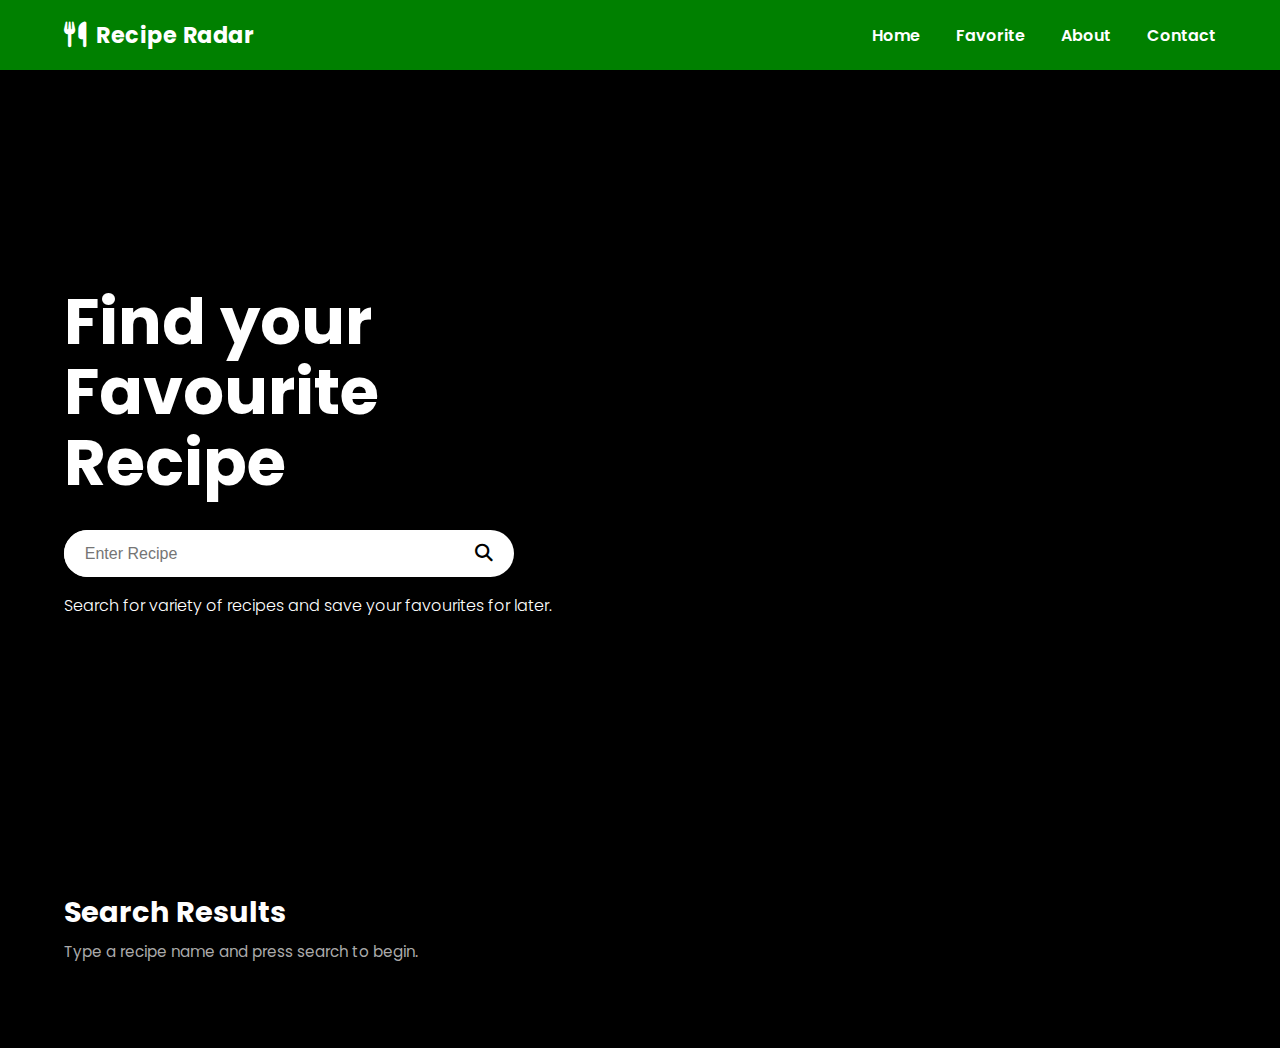
<file: index.html>
<!DOCTYPE html>
<html lang="en">
<head>
  <meta charset="UTF-8" />
  <title>Find Recipe</title>
  <meta name="viewport" content="width=device-width, initial-scale=1.0" />
  <link rel="stylesheet" href="style.css" />

  <!-- Google Font -->
  <link href="https://fonts.googleapis.com/css2?family=Poppins:wght@300;400;600;700&display=swap" rel="stylesheet">

  <!-- Font Awesome -->
  <link
    rel="stylesheet"
    href="https://cdnjs.cloudflare.com/ajax/libs/font-awesome/6.5.0/css/all.min.css"
    crossorigin="anonymous"
    referrerpolicy="no-referrer"
  />
</head>
<body>
  <!-- Navbar -->
  <header class="navbar">
    <div class="nav-left">
      <span class="logo-icon"><i class="fa-solid fa-utensils"></i></span>
      <span class="logo-text">Recipe Radar</span>
    </div>

    <nav class="nav-links">
      <a href="index.html">Home</a>
      <a href="favourites.html">Favorite</a>
      <a href="about.html">About</a>
      <a href="contact.html">Contact</a>
    </nav>
  </header>

  <!-- Hero Section -->
  <section id="home" class="hero">
    <div class="hero-overlay"></div>

    <div class="hero-content">
      <div class="hero-text">
        <h1>
          Find your<br />
          Favourite<br />
          Recipe
        </h1>

        <form id="search-form" class="search-bar">
          <input
            type="text"
            id="search-input"
            placeholder="Enter Recipe"
            autocomplete="off"
            required
          />
          <button type="submit">
            <i class="fa-solid fa-magnifying-glass"></i>
          </button>
        </form>

        <p class="hero-subtext">
          Search for variety of recipes and save your favourites for later.
        </p>
      </div>
    </div>
  </section>

  <!-- Search Results -->
  <main>
    <section id="results" class="recipes-section">
      <h2 class="section-title">Search Results</h2>
      <p id="results-info" class="section-subtitle">
        Type a recipe name and press search to begin.
      </p>

      <div id="recipes-container" class="recipes-grid">
        <!-- Recipe cards will be injected here -->
      </div>
    </section>
  </main>

  <!-- Recipe Detail Modal -->
  <div id="recipe-modal" class="modal hidden">
    <div class="modal-content">
      <button class="modal-close" id="modal-close">
        <i class="fa-solid fa-xmark"></i>
      </button>

      <div class="modal-body">
        <div class="modal-text">
          <h2 id="modal-title"></h2>

          <h3>Ingredients:</h3>
          <ul id="modal-ingredients"></ul>

          <h3>Instructions:</h3>
          <p id="modal-instructions"></p>

          <p id="modal-source-wrapper">
            For detailed instructions, please visit the
            <a href="#" id="modal-source-link" target="_blank">Recipe Instruction</a>
          </p>

          <button id="favorite-btn" class="btn-primary">
            Add to Favorites
          </button>
        </div>

        <div class="modal-image-wrapper">
          <img id="modal-image" alt="Recipe Image" />
        </div>
      </div>
    </div>
  </div>

  <!-- Overlay -->
  <div id="overlay" class="overlay hidden"></div>

  <script src="script.js"></script>
</body>
</html>
</file>
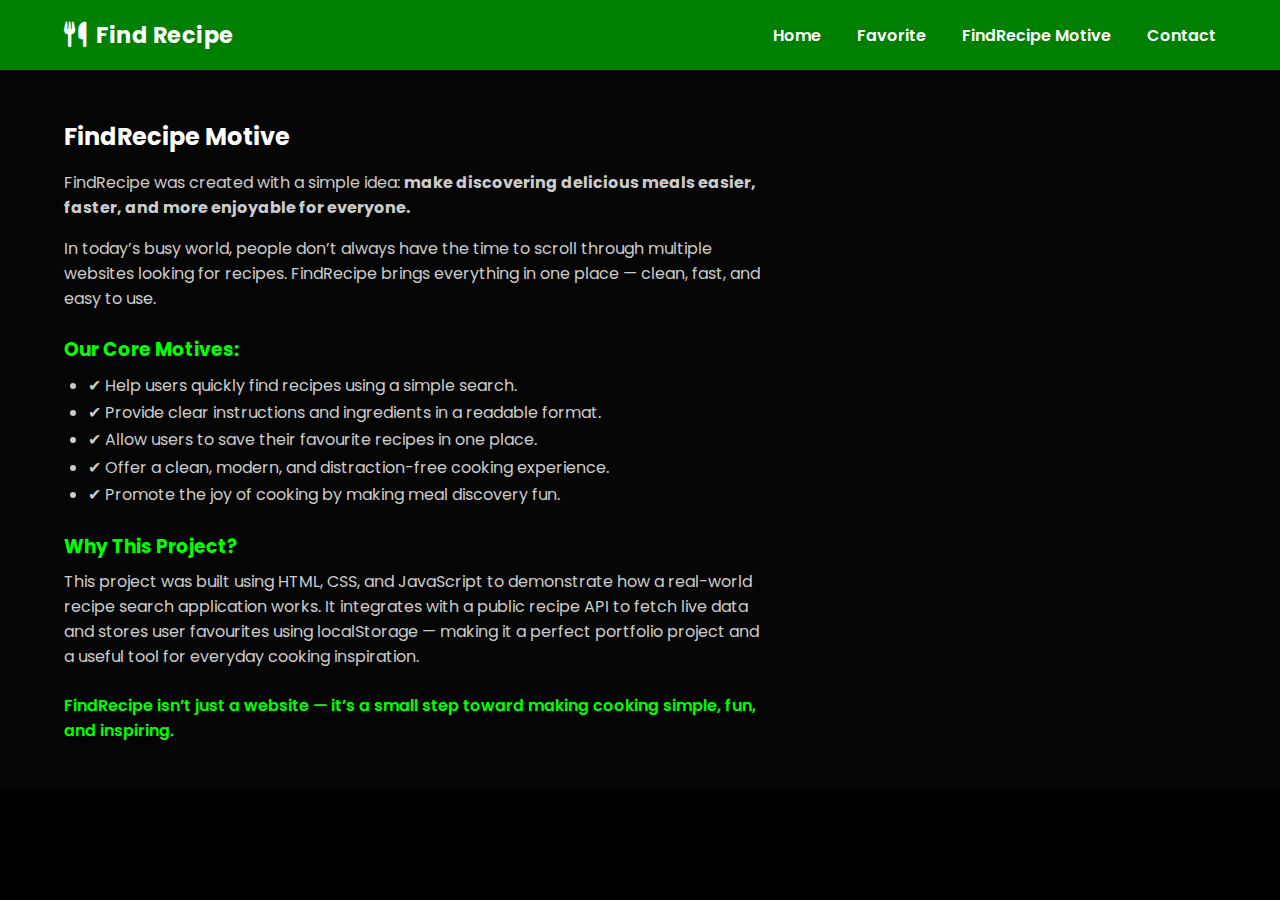
<file: about.html>
<!DOCTYPE html>
<html lang="en">
<head>
  <meta charset="UTF-8" />
  <title>FindRecipe Motive</title>
  <meta name="viewport" content="width=device-width, initial-scale=1.0" />
  <link rel="stylesheet" href="style.css" />

  <link href="https://fonts.googleapis.com/css2?family=Poppins:wght@300;400;600;700&display=swap" rel="stylesheet">

  <link
    rel="stylesheet"
    href="https://cdnjs.cloudflare.com/ajax/libs/font-awesome/6.5.0/css/all.min.css"
    crossorigin="anonymous"
    referrerpolicy="no-referrer"
  />
</head>
<body>
  <!-- Navbar -->
  <header class="navbar">
    <div class="nav-left">
      <span class="logo-icon"><i class="fa-solid fa-utensils"></i></span>
      <span class="logo-text">Find Recipe</span>
    </div>

    <nav class="nav-links">
      <a href="index.html">Home</a>
      <a href="favourites.html">Favorite</a>
      <a href="about.html">FindRecipe Motive</a>
      <a href="contact.html">Contact</a>
    </nav>
  </header>

  <main style="margin-top: 70px;">
    <section class="info-section">
      <h2>FindRecipe Motive</h2>

      <p>
        FindRecipe was created with a simple idea:  
        <strong>make discovering delicious meals easier, faster, and more enjoyable for everyone.</strong>
      </p>

      <p style="margin-top:1rem;">
        In today’s busy world, people don’t always have the time to scroll through multiple websites looking for recipes.  
        FindRecipe brings everything in one place — clean, fast, and easy to use.
      </p>

      <h3 style="margin-top:1.5rem; color:#00ff00;">Our Core Motives:</h3>

      <ul style="margin-top:0.5rem; margin-left:1.5rem; color:#ccc; line-height:1.7;">
        <li>✔ Help users quickly find recipes using a simple search.</li>
        <li>✔ Provide clear instructions and ingredients in a readable format.</li>
        <li>✔ Allow users to save their favourite recipes in one place.</li>
        <li>✔ Offer a clean, modern, and distraction-free cooking experience.</li>
        <li>✔ Promote the joy of cooking by making meal discovery fun.</li>
      </ul>

      <h3 style="margin-top:1.5rem; color:#00ff00;">Why This Project?</h3>

      <p style="margin-top:0.5rem; max-width:700px; color:#ccc;">
        This project was built using HTML, CSS, and JavaScript to demonstrate how a real-world recipe search application works.
        It integrates with a public recipe API to fetch live data and stores user favourites using localStorage — making it a perfect portfolio project and a useful tool for everyday cooking inspiration.
      </p>

      <p style="margin-top:1.5rem; color:#00ff00; font-weight:600;">
        FindRecipe isn’t just a website — it’s a small step toward making cooking simple, fun, and inspiring.
      </p>
    </section>
  </main>
</body>
</html>
</file>
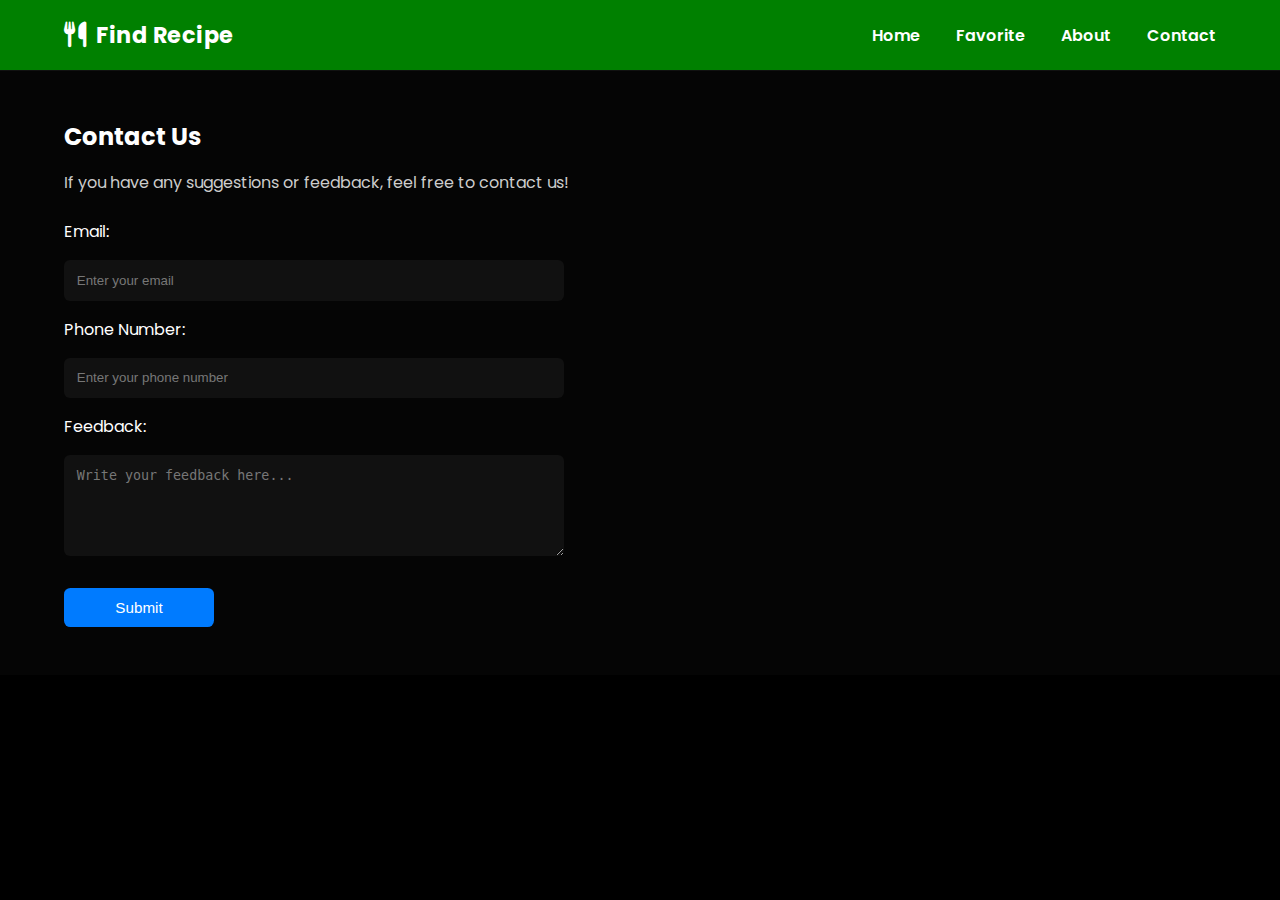
<file: contact.html>
<!DOCTYPE html>
<html lang="en">
<head>
  <meta charset="UTF-8" />
  <title>Contact - Find Recipe</title>
  <meta name="viewport" content="width=device-width, initial-scale=1.0" />
  <link rel="stylesheet" href="style.css" />

  <link href="https://fonts.googleapis.com/css2?family=Poppins:wght@300;400;600;700&display=swap" rel="stylesheet">

  <link
    rel="stylesheet"
    href="https://cdnjs.cloudflare.com/ajax/libs/font-awesome/6.5.0/css/all.min.css"
    crossorigin="anonymous"
    referrerpolicy="no-referrer"
  />
</head>
<body>
  <!-- Navbar -->
  <header class="navbar">
    <div class="nav-left">
      <span class="logo-icon"><i class="fa-solid fa-utensils"></i></span>
      <span class="logo-text">Find Recipe</span>
    </div>

    <nav class="nav-links">
      <a href="index.html">Home</a>
      <a href="favourites.html">Favorite</a>
      <a href="about.html">About</a>
      <a href="contact.html">Contact</a>
    </nav>
  </header>

  <main style="margin-top: 70px;">
    <section id="contact" class="info-section">
      <h2>Contact Us</h2>
      <p>If you have any suggestions or feedback, feel free to contact us!</p>

      <form id="contact-form" class="contact-form">
        <label>Email:</label>
        <input type="email" id="email" placeholder="Enter your email" required />

        <label>Phone Number:</label>
        <input type="text" id="phone" placeholder="Enter your phone number" required />

        <label>Feedback:</label>
        <textarea id="feedback" rows="5" placeholder="Write your feedback here..." required></textarea>

        <button type="submit" class="btn-primary">Submit</button>
      </form>

      <p id="contact-message" style="margin-top:1rem;color:#0f0;display:none;">
        Thank you for your feedback!
      </p>
    </section>
  </main>

  <script>
    const contactForm = document.getElementById("contact-form");
    const contactMsg = document.getElementById("contact-message");

    contactForm.addEventListener("submit", (e) => {
      e.preventDefault();
      // You can add real backend / Google Sheets later
      contactMsg.style.display = "block";
      contactForm.reset();
    });
  </script>
</body>
</html>
</file>
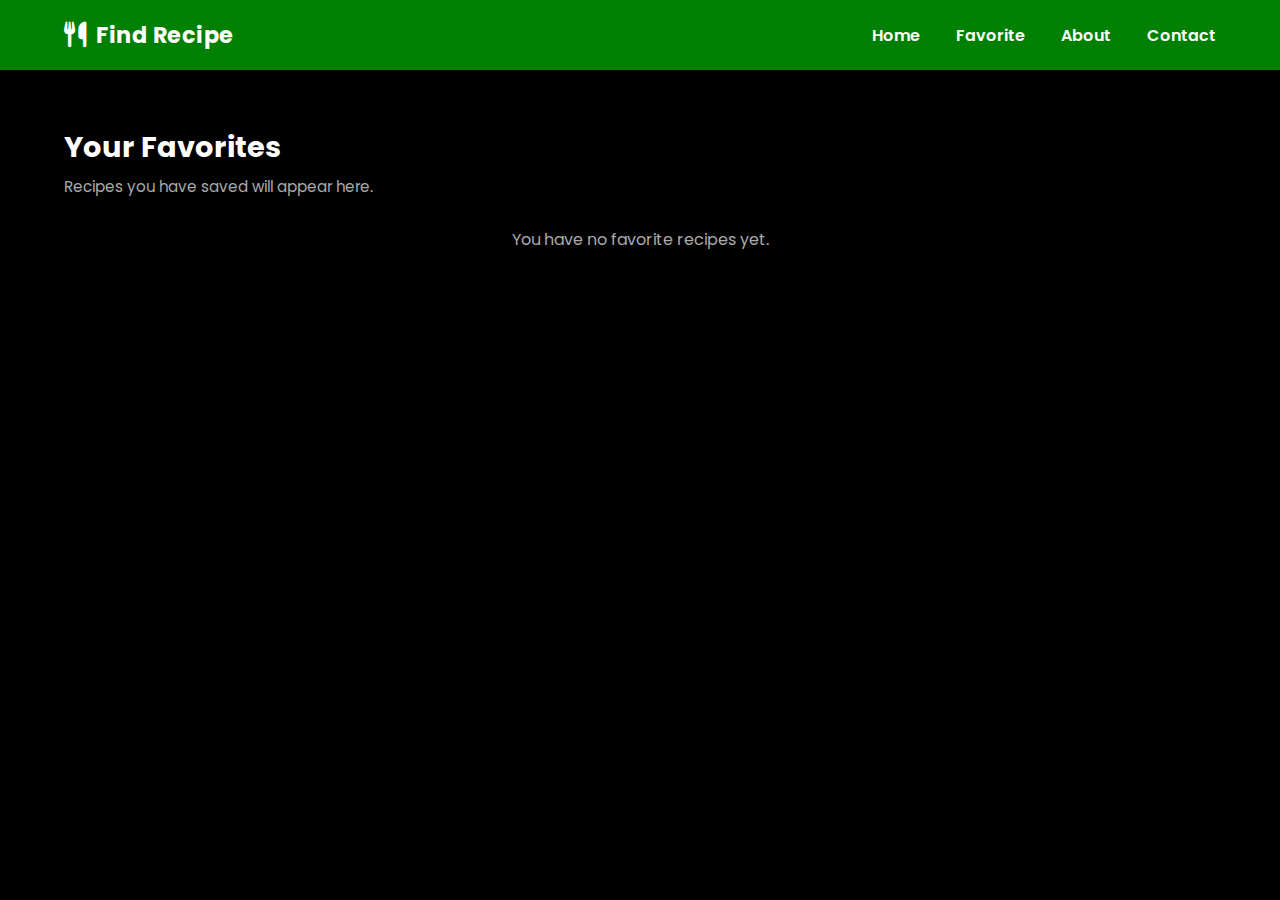
<file: favourites.html>
<!DOCTYPE html>
<html lang="en">
<head>
  <meta charset="UTF-8" />
  <title>Your Favorite Recipes</title>
  <meta name="viewport" content="width=device-width, initial-scale=1.0" />
  <link rel="stylesheet" href="style.css" />

  <link href="https://fonts.googleapis.com/css2?family=Poppins:wght@300;400;600;700&display=swap" rel="stylesheet">

  <link
    rel="stylesheet"
    href="https://cdnjs.cloudflare.com/ajax/libs/font-awesome/6.5.0/css/all.min.css"
    crossorigin="anonymous"
    referrerpolicy="no-referrer"
  />
</head>
<body>
  <!-- Navbar -->
  <header class="navbar">
    <div class="nav-left">
      <span class="logo-icon"><i class="fa-solid fa-utensils"></i></span>
      <span class="logo-text">Find Recipe</span>
    </div>

    <nav class="nav-links">
      <a href="index.html">Home</a>
      <a href="favourites.html">Favorite</a>
      <a href="about.html">About</a>
      <a href="contact.html">Contact</a>
    </nav>
  </header>

  <main style="margin-top: 70px;">
    <section class="recipes-section">
      <h2 class="section-title">Your Favorites</h2>
      <p class="section-subtitle">
        Recipes you have saved will appear here.
      </p>

      <div id="favorites-container" class="recipes-grid">
        <!-- Favorite cards injected here -->
      </div>
    </section>
  </main>

  <!-- Modal (same as home) -->
  <div id="recipe-modal" class="modal hidden">
    <div class="modal-content">
      <button class="modal-close" id="modal-close">
        <i class="fa-solid fa-xmark"></i>
      </button>

      <div class="modal-body">
        <div class="modal-text">
          <h2 id="modal-title"></h2>

          <h3>Ingredients:</h3>
          <ul id="modal-ingredients"></ul>

          <h3>Instructions:</h3>
          <p id="modal-instructions"></p>

          <p id="modal-source-wrapper">
            For detailed instructions, please visit the
            <a href="#" id="modal-source-link" target="_blank">Recipe Instruction</a>
          </p>

          <button id="favorite-btn" class="btn-primary">
            Remove from Favorites
          </button>
        </div>

        <div class="modal-image-wrapper">
          <img id="modal-image" alt="Recipe Image" />
        </div>
      </div>
    </div>
  </div>

  <div id="overlay" class="overlay hidden"></div>

  <script src="favourites.js"></script>
</body>
</html>
</file>
<file: style.css>
/* Global */
* {
  margin: 0;
  padding: 0;
  box-sizing: border-box;
}

html {
  scroll-behavior: smooth;
}

body {
  font-family: "Poppins", sans-serif;
  background-color: #000;
  color: #fff;
}

/* Navbar */
.navbar {
  position: fixed;
  top: 0;
  left: 0;
  right: 0;
  height: 70px;
  background-color: #008000;
  display: flex;
  align-items: center;
  justify-content: space-between;
  padding: 0 4rem;
  z-index: 1000;
}

.nav-left {
  display: flex;
  align-items: center;
  gap: 10px;
  font-weight: 700;
  font-size: 1.4rem;
}

.logo-icon {
  font-size: 1.6rem;
}

.logo-text {
  letter-spacing: 0.5px;
}

.nav-links a {
  margin-left: 2rem;
  text-decoration: none;
  color: #fff;
  font-weight: 600;
  font-size: 1rem;
}

.nav-links a:hover {
  text-decoration: underline;
}

/* Hero */
.hero {
  position: relative;
  height: 85vh;
  margin-top: 70px;
  background-image: url("https://images.pexels.com/photos/1437267/pexels-photo-1437267.jpeg");
  background-size: cover;
  background-position: center;
  display: flex;
  align-items: center;
}

.hero-overlay {
  position: absolute;
  inset: 0;
  background: linear-gradient(
    to right,
    rgba(0, 0, 0, 0.9) 0%,
    rgba(0, 0, 0, 0.7) 35%,
    rgba(0, 0, 0, 0.2) 65%,
    rgba(0, 0, 0, 0) 100%
  );
}

.hero-content {
  position: relative;
  z-index: 1;
  width: 100%;
  padding: 0 4rem;
  display: flex;
  align-items: center;
}

.hero-text h1 {
  font-size: clamp(2.7rem, 5vw, 4.2rem);
  line-height: 1.1;
  margin-bottom: 1.5rem;
}

.hero-subtext {
  margin-top: 1rem;
  font-weight: 300;
}

/* Search bar */
.search-bar {
  display: flex;
  align-items: center;
  margin-top: 2rem;
  max-width: 450px;
  background: #fff;
  border-radius: 999px;
  overflow: hidden;
}

.search-bar input {
  flex: 1;
  border: none;
  padding: 0.9rem 1.3rem;
  font-size: 1rem;
  outline: none;
}

.search-bar button {
  border: none;
  background: transparent;
  padding: 0 1.3rem;
  font-size: 1.1rem;
  cursor: pointer;
}

/* Sections */
.recipes-section {
  padding: 3.5rem 4rem;
  background-color: #000;
}

.section-title {
  font-size: 1.8rem;
  margin-bottom: 0.4rem;
}

.section-subtitle {
  font-size: 0.95rem;
  color: #aaa;
  margin-bottom: 1.8rem;
}

/* Cards Grid */
.recipes-grid {
  display: grid;
  grid-template-columns: repeat(auto-fill, minmax(230px, 1fr));
  gap: 2rem;
}

.recipe-card {
  background: #000;
  border-radius: 16px;
  box-shadow: 0 0 25px rgba(0, 0, 0, 0.9);
  overflow: hidden;
  display: flex;
  flex-direction: column;
  border: 1px solid #111;
}

.recipe-card img {
  width: 100%;
  height: 200px;
  object-fit: cover;
}

.recipe-body {
  padding: 0.8rem 1rem 1rem;
  background: #000;
}

.recipe-title {
  font-size: 1rem;
  margin-bottom: 0.6rem;
}

.card-actions {
  margin-top: 0.6rem;
  display: flex;
  justify-content: space-between;
  align-items: center;
}

.card-actions button {
  border: none;
  cursor: pointer;
}

.btn-view {
  flex: 1;
  padding: 0.5rem 0.8rem;
  background: #00ff00;
  color: #000;
  font-weight: 600;
  border-radius: 0.4rem;
}

.btn-fav-toggle {
  margin-left: 0.5rem;
  width: 36px;
  height: 36px;
  border-radius: 50%;
  background: #111;
  display: flex;
  align-items: center;
  justify-content: center;
}

.btn-fav-toggle i {
  color: #fff;
}

.btn-fav-toggle.active i {
  color: #ff5b5b;
}

/* Info sections */
.info-section {
  padding: 3rem 4rem;
  background-color: #050505;
  border-top: 1px solid #111;
}

.info-section h2 {
  margin-bottom: 1rem;
}

.info-section p {
  max-width: 700px;
  color: #ccc;
}

/* Contact form */
.contact-form {
  display: flex;
  flex-direction: column;
  gap: 1rem;
  max-width: 500px;
  margin-top: 1.5rem;
}

.contact-form input,
.contact-form textarea {
  padding: 0.8rem;
  border-radius: 6px;
  border: none;
  outline: none;
  background: #111;
  color: #fff;
}

.contact-form input::placeholder,
.contact-form textarea::placeholder {
  color: #777;
}

.contact-form button {
  width: 150px;
}

/* Buttons */
.btn-primary {
  padding: 0.7rem 1.6rem;
  border-radius: 0.4rem;
  border: none;
  background: #007bff;
  color: #fff;
  font-size: 0.95rem;
  cursor: pointer;
  margin-top: 1rem;
}

/* Modal */
.modal {
  position: fixed;
  inset: 0;
  display: flex;
  align-items: center;
  justify-content: center;
  z-index: 2000;
}

.modal.hidden {
  display: none;
}

.overlay {
  position: fixed;
  inset: 0;
  background: rgba(0, 0, 0, 0.7);
  z-index: 1500;
}

.overlay.hidden {
  display: none;
}

.modal-content {
  position: relative;
  background: #000;
  border-radius: 18px;
  max-width: 1000px;
  width: 92%;
  padding: 2rem;
  box-shadow: 0 0 35px rgba(0, 0, 0, 1);
}

.modal-close {
  position: absolute;
  top: 12px;
  right: 15px;
  border: none;
  background: transparent;
  font-size: 1.4rem;
  color: #fff;
  cursor: pointer;
}

.modal-body {
  display: grid;
  grid-template-columns: 3fr 2fr;
  gap: 2rem;
}

.modal-text h2 {
  margin-bottom: 1.5rem;
}

.modal-text h3 {
  margin-top: 1rem;
  margin-bottom: 0.5rem;
}

#modal-ingredients {
  margin-left: 1.2rem;
  margin-bottom: 0.5rem;
}

#modal-instructions {
  max-height: 180px;
  overflow-y: auto;
  padding-right: 0.6rem;
}

#modal-source-wrapper {
  margin-top: 0.6rem;
}

#modal-source-wrapper a {
  color: #007bff;
}

.modal-image-wrapper {
  display: flex;
  justify-content: center;
  align-items: flex-start;
}

.modal-image-wrapper img {
  width: 100%;
  max-width: 380px;
  border-radius: 16px;
}

/* Utility */
.message {
  grid-column: 1 / -1;
  color: #aaa;
  text-align: center;
}

/* Responsive */
@media (max-width: 900px) {
  .navbar {
    padding: 0 1.5rem;
  }

  .nav-links a {
    margin-left: 1rem;
    font-size: 0.9rem;
  }

  .hero-content {
    padding: 0 1.5rem;
  }

  .recipes-section,
  .info-section {
    padding: 2.2rem 1.5rem;
  }

  .modal-body {
    grid-template-columns: 1fr;
  }

  .modal-content {
    padding: 1.6rem;
  }
}

@media (max-width: 600px) {
  .navbar {
    flex-direction: column;
    justify-content: center;
    gap: 0.3rem;
    height: auto;
    padding: 0.7rem 1rem;
  }

  .hero {
    height: 80vh;
  }

  .nav-links {
    display: flex;
    flex-wrap: wrap;
    justify-content: center;
  }

  .nav-links a {
    margin: 0.2rem 0.6rem;
  }

  .hero-text h1 {
    font-size: 2.2rem;
  }

  .search-bar {
    max-width: 100%;
  }
}
</file>
